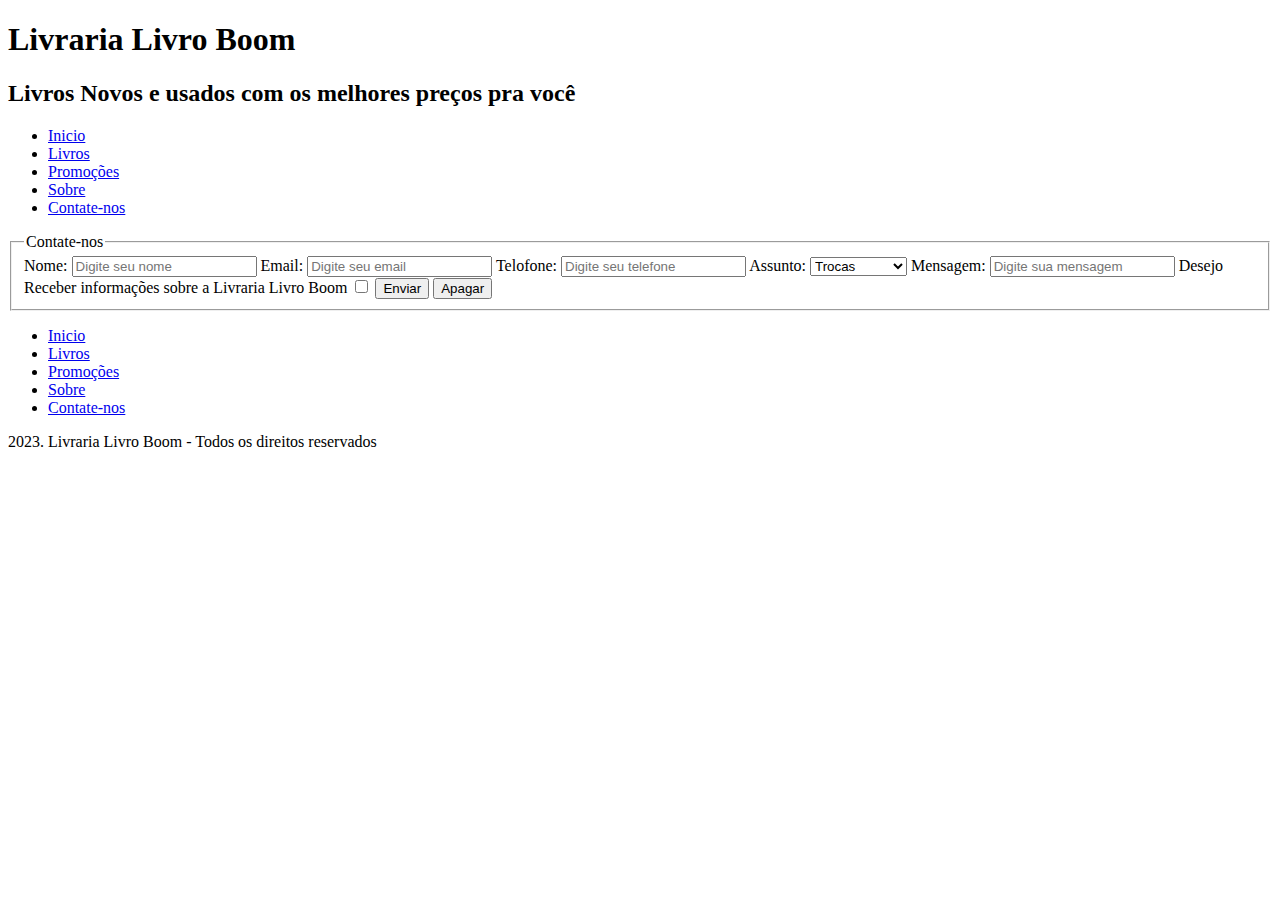
<file: pages/contato.html>
<!DOCTYPE html>
<html lang="pt-br">
<head>
    <meta charset="UTF-8">
    <meta http-equiv="X-UA-Compatible" content="IE=edge">
    <meta name="viewport" content="width=device-width, initial-scale=1.0">
    <title>Projeto Livraria</title>
    <link rel="shortcut" href="../projeto_livraria/img/library.png" type="image/x-icon">
</head>
<body>
    <div id="top">
        <h1>Livraria Livro Boom</h1>
        <h2>Livros Novos e usados com os melhores preços pra você</h2>
    </div>
    <div id="menu">
        <ul>
            <li><a href="#">Inicio</li></a>
            <li><a href="#">Livros</li></a>
            <li><a href="#">Promoções</li></a>
            <li><a href="#">Sobre</li></a>
            <li><a href="#">Contate-nos</li></a>
        </ul>
    </div>
    <div class="contato">
        <form>
        <fieldset>
        <legend>Contate-nos</legend>
        <label for="nome">Nome:</label>
        <input type="text" name="nome" id="nome" placeholder="Digite seu nome">
        <label for="email">Email:</label>
        <input type="text" name="email" id="email" placeholder="Digite seu email">
        <label for="telefone">Telofone:</label>
        <input type="text" name="telefone" id="telefone" placeholder="Digite seu telefone">
        <label for="assunto">Assunto:</label>
        <select name="assunto" id="assunto">
            <option value="trocas">Trocas</option>
            <option value="atendimento">Atendimento</option>
            <option value="comercial">Comercial</option>
            <option value="outros">Outros</option>
            <option value="selecione">Selecione--</option>
        </select>
        <label for="mensagem">Mensagem:</label>
        <input type="text" name="mensagem" id="mensagem" placeholder="Digite sua mensagem">
        <label for="info">Desejo Receber informações sobre a Livraria Livro Boom</label>
        <input type="checkbox" name="info" id="info">
        <button type="submit">Enviar</button>
        <button type="reset">Apagar</button>
        </fieldset>
    </form>
    </div>
    <div id="rod">
        <ul>
            <li><a href="../index.html">Inicio</li></a>
            <li><a href="../pages/produtos.html">Livros</li></a>
            <li><a href="#">Promoções</li></a>
            <li><a href="../pages/sobre.html">Sobre</li></a>
            <li><a href="../projeto_livraria/pages/contato.html">Contate-nos</li></a>
        </ul>
        <p>2023. Livraria Livro Boom - Todos os direitos reservados</p>
    </div>
</body>
</html>
</file>
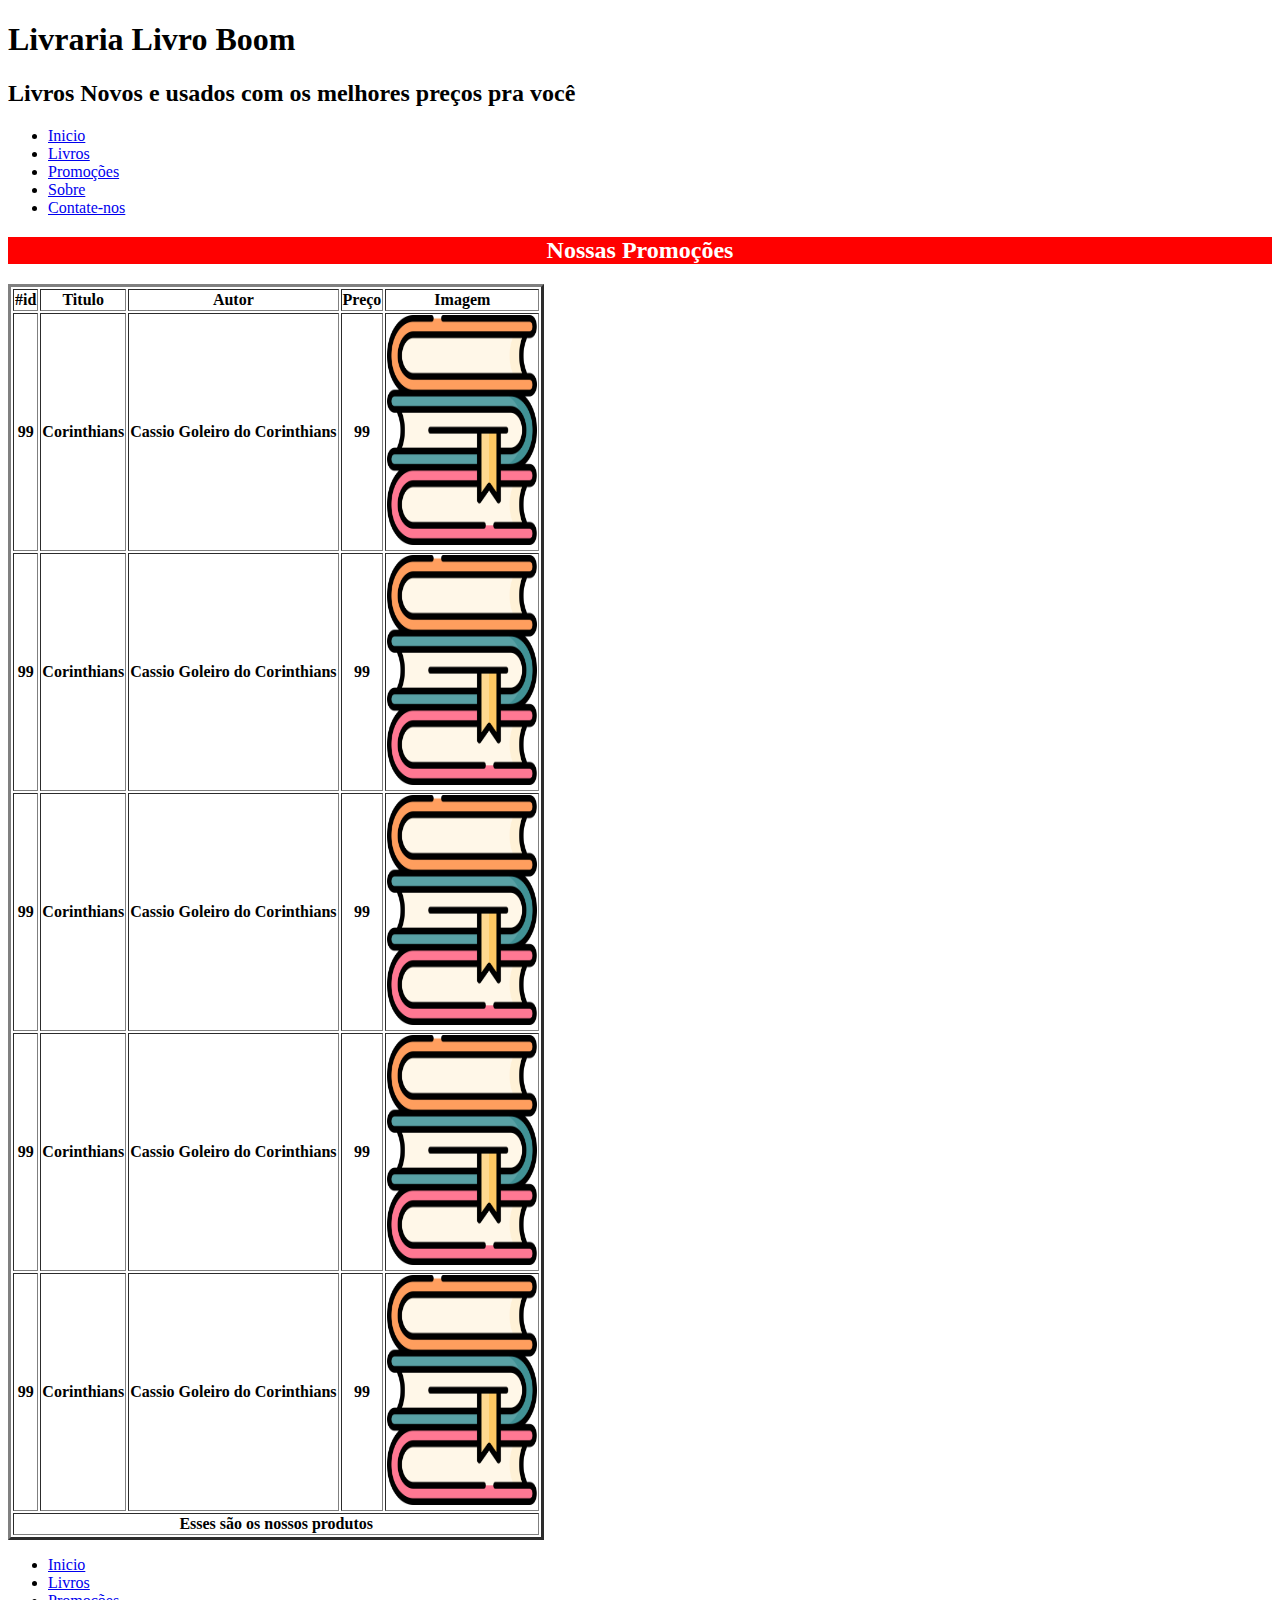
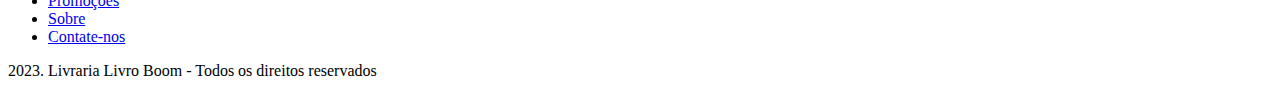
<file: pages/produtos.html>
<!DOCTYPE html>
<html lang="pt-br">
<head>
    <meta charset="UTF-8">
    <meta http-equiv="X-UA-Compatible" content="IE=edge">
    <meta name="viewport" content="width=device-width, initial-scale=1.0">
    <title>Projeto Livraria</title>
    <link rel="shortcut" href="../projeto_livraria/img/library.png" type="image/x-icon">
    <link rel="stylesheet" href="../css/produtos.css">
</head>
<body>
    <div id="top">
        <h1>Livraria Livro Boom</h1>
        <h2>Livros Novos e usados com os melhores preços pra você</h2>
    </div>
    <div id="menu">
        <ul>
            <li><a href="#">Inicio</li></a>
            <li><a href="#">Livros</li></a>
            <li><a href="#">Promoções</li></a>
            <li><a href="#">Sobre</li></a>
            <li><a href="#">Contate-nos</li></a>
        </ul>
    </div>
    <div class="produtos">
        <h2>Nossas Promoções</h2>
        <table border="3" tag="thead">
            <thead>
                <tr>
                    <th>#id</th>
                    <th>Titulo</th>
                    <th>Autor</th>
                    <th>Preço</th>
                    <th>Imagem</th>
                </tr>
            </thead>
            <tbody>
                <tr>
                    <th>99</th>
                    <th>Corinthians</th>
                    <th>Cassio Goleiro do Corinthians</th>
                    <th>99</th>
                    <th><img src="../img/books.png" alt="#" style="width: 150px;height: 230px;"></th>
                </tr>
                <tr>
                    <th>99</th>
                    <th>Corinthians</th>
                    <th>Cassio Goleiro do Corinthians</th>
                    <th>99</th>
                    <th><img src="../img/books.png" alt="#" style="width: 150px;height: 230px;"></th>
                </tr>
                <tr>
                    <th>99</th>
                    <th>Corinthians</th>
                    <th>Cassio Goleiro do Corinthians</th>
                    <th>99</th>
                    <th><img src="../img/books.png" alt="#" style="width: 150px;height: 230px;"></th>
                </tr>
                <tr>
                    <th>99</th>
                    <th>Corinthians</th>
                    <th>Cassio Goleiro do Corinthians</th>
                    <th>99</th>
                    <th><img src="../img/books.png" alt="#" style="width: 150px;height: 230px;"></th>
                </tr>
                <tr>
                    <th>99</th>
                    <th>Corinthians</th>
                    <th>Cassio Goleiro do Corinthians</th>
                    <th>99</th>
                    <th><img src="../img/books.png" alt="#" style="width: 150px;height: 230px;"></th>
                </tr>
            </tbody>
            <tfoot>
                <tr>
                    <th colspan="5">Esses são os nossos produtos</th>
                </tr>
            </tfoot>
        </table>
    <div id="rod">
        <ul>
            <li><a href="../index.html">Inicio</li></a>
            <li><a href="../pages/produtos.html">Livros</li></a>
            <li><a href="#">Promoções</li></a>
            <li><a href="../pages/sobre.html">Sobre</li></a>
            <li><a href="../pages/contato.html">Contate-nos</li></a>
        </ul>
        <p>2023. Livraria Livro Boom - Todos os direitos reservados</p>
    </div>
</body>
</html>
</file>
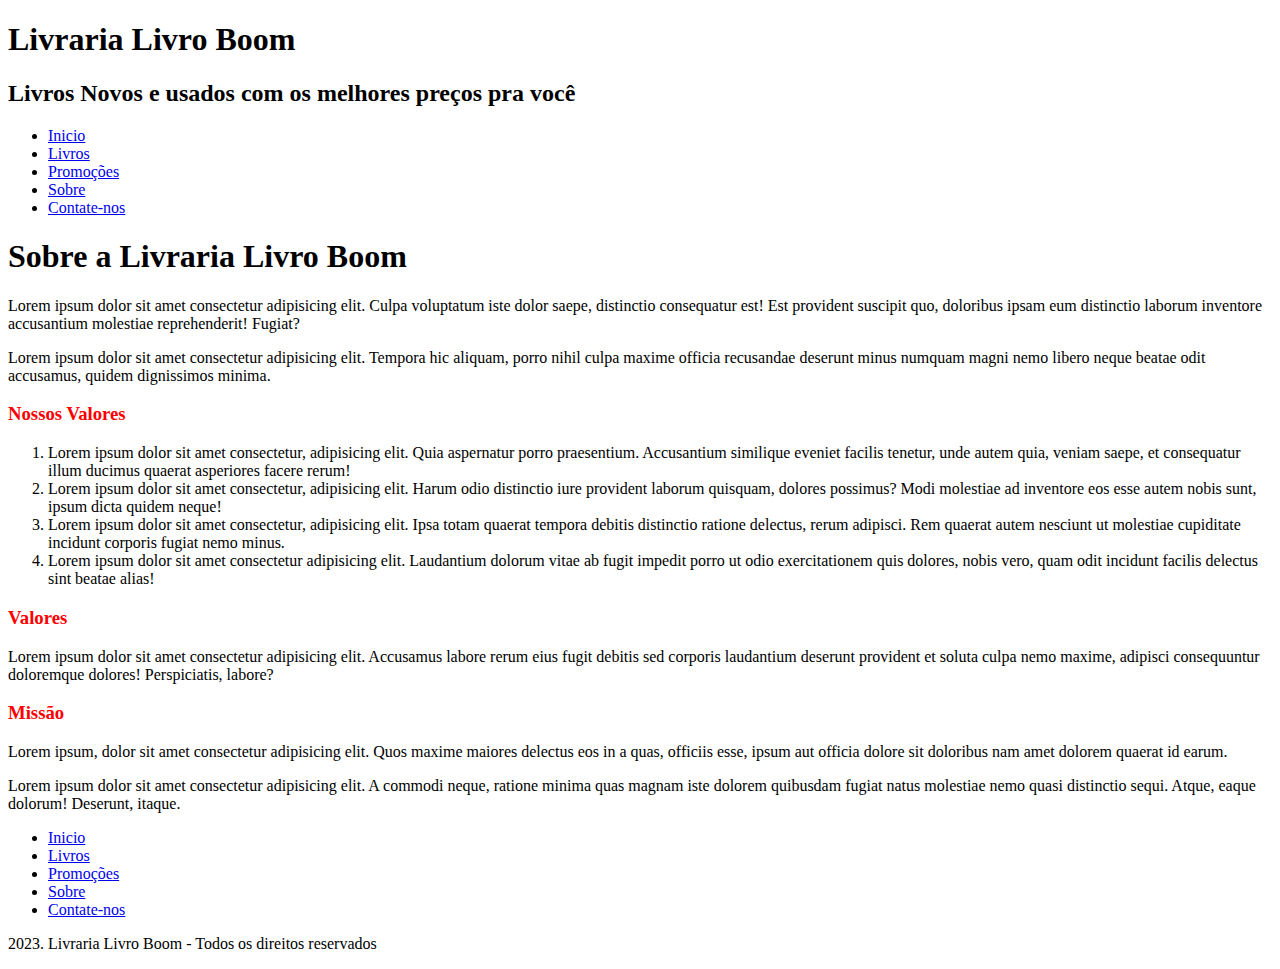
<file: pages/sobre.html>
<!DOCTYPE html>
<html lang="pt-br">
<head>
    <meta charset="UTF-8">
    <meta http-equiv="X-UA-Compatible" content="IE=edge">
    <meta name="viewport" content="width=device-width, initial-scale=1.0">
    <title>Projeto Livraria</title>
    <link rel="shortcut" href="../projeto_livraria/img/library.png" type="image/x-icon">
    <link rel="stylesheet" href="../css/sobre.css">
</head>
<body>
    <div id="top">
        <h1>Livraria Livro Boom</h1>
        <h2>Livros Novos e usados com os melhores preços pra você</h2>
    </div>
    <div id="menu">
        <ul>
            <li><a href="#">Inicio</li></a>
            <li><a href="#">Livros</li></a>
            <li><a href="#">Promoções</li></a>
            <li><a href="#">Sobre</li></a>
            <li><a href="#">Contate-nos</li></a>
        </ul>
    </div>
    <div class="sobre">
        <h1>Sobre a Livraria Livro Boom</h1>
        <p>Lorem ipsum dolor sit amet consectetur adipisicing elit. Culpa voluptatum iste dolor saepe, distinctio consequatur est! Est provident suscipit quo, doloribus ipsam eum distinctio laborum inventore accusantium molestiae reprehenderit! Fugiat?</p>
        <p>Lorem ipsum dolor sit amet consectetur adipisicing elit. Tempora hic aliquam, porro nihil culpa maxime officia recusandae deserunt minus numquam magni nemo libero neque beatae odit accusamus, quidem dignissimos minima.</p>
        <h3>Nossos Valores</h3>
        <ol>
            <li>Lorem ipsum dolor sit amet consectetur, adipisicing elit. Quia aspernatur porro praesentium. Accusantium similique eveniet facilis tenetur, unde autem quia, veniam saepe, et consequatur illum ducimus quaerat asperiores facere rerum!</li>
            <li>Lorem ipsum dolor sit amet consectetur, adipisicing elit. Harum odio distinctio iure provident laborum quisquam, dolores possimus? Modi molestiae ad inventore eos esse autem nobis sunt, ipsum dicta quidem neque!</li>
            <li>Lorem ipsum dolor sit amet consectetur, adipisicing elit. Ipsa totam quaerat tempora debitis distinctio ratione delectus, rerum adipisci. Rem quaerat autem nesciunt ut molestiae cupiditate incidunt corporis fugiat nemo minus.</li>
            <li>Lorem ipsum dolor sit amet consectetur adipisicing elit. Laudantium dolorum vitae ab fugit impedit porro ut odio exercitationem quis dolores, nobis vero, quam odit incidunt facilis delectus sint beatae alias!</li>
        </ol>
        <h3>Valores</h3>
        <p>Lorem ipsum dolor sit amet consectetur adipisicing elit. Accusamus labore rerum eius fugit debitis sed corporis laudantium deserunt provident et soluta culpa nemo maxime, adipisci consequuntur doloremque dolores! Perspiciatis, labore?</p>
        <h3>Missão</h3>
        <p>Lorem ipsum, dolor sit amet consectetur adipisicing elit. Quos maxime maiores delectus eos in a quas, officiis esse, ipsum aut officia dolore sit doloribus nam amet dolorem quaerat id earum.</p>
        <p>Lorem ipsum dolor sit amet consectetur adipisicing elit. A commodi neque, ratione minima quas magnam iste dolorem quibusdam fugiat natus molestiae nemo quasi distinctio sequi. Atque, eaque dolorum! Deserunt, itaque.</p>
    </div>
    <div id="rod">
        <ul>
            <li><a href="../index.html">Inicio</li></a>
            <li><a href="../pages/produtos.html">Livros</li></a>
            <li><a href="#">Promoções</li></a>
            <li><a href="../pages/sobre.html">Sobre</li></a>
            <li><a href="../pages/contato.html">Contate-nos</li></a>
        </ul>
        <p>2023. Livraria Livro Boom - Todos os direitos reservados</p>
    </div>
</body>
</html>
</file>
<file: css/produtos.css>
.produtos h2{
    background-color: red;
    color: white;
    text-align: center;
}
</file>
<file: css/sobre.css>
.sobre h3{
    color:red;
}
</file>
